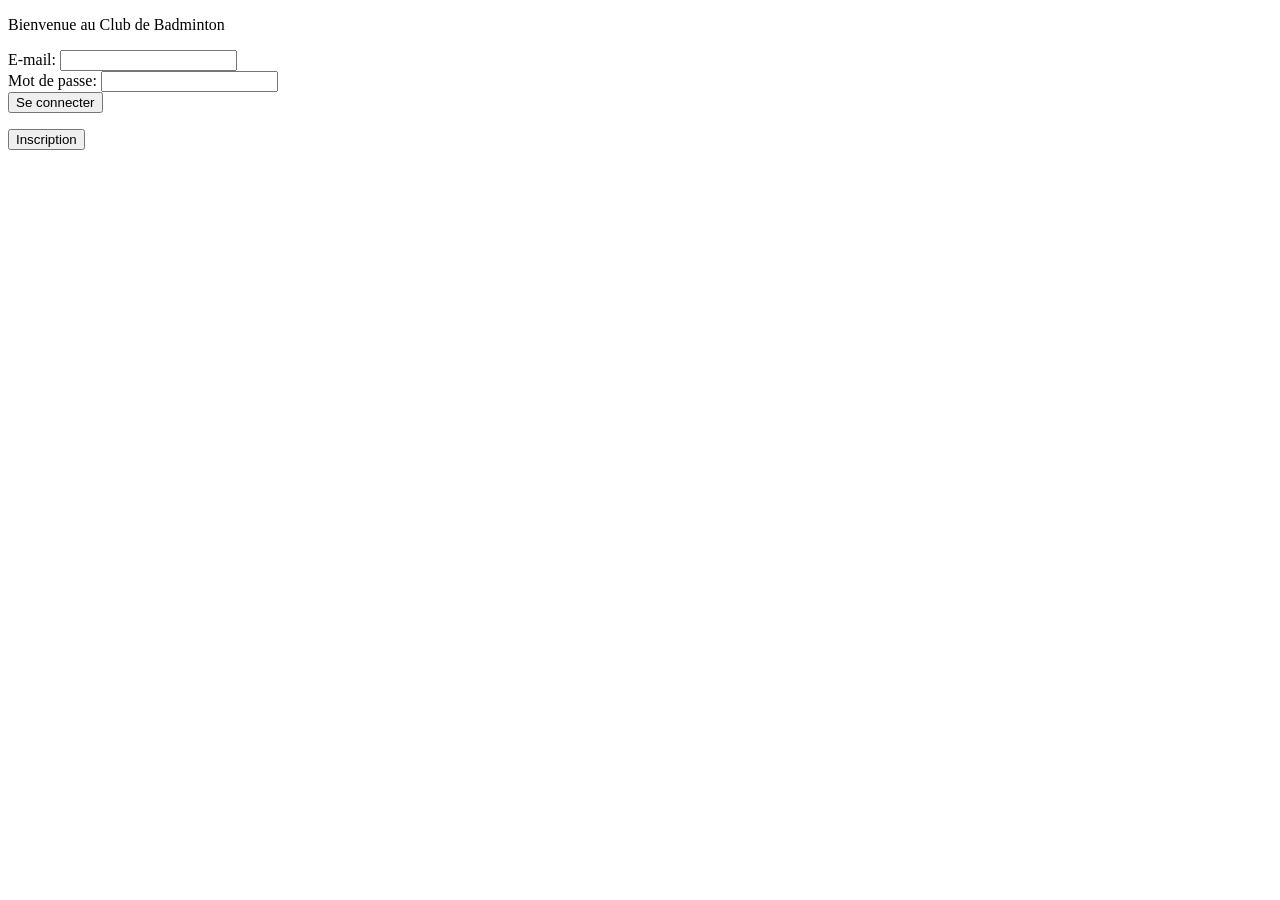
<file: index.html>
<!doctype html>
<html>
<head>
<meta charset="utf-8">
<title>index</title>
</head>

<body><p>Bienvenue au Club de Badminton</p>
	<p>
	<form method="POST" action="connexion.php">
		E-mail: <input type="email" name="email1" id="email1" required><br/>
		Mot de passe: <input type="password" name="pass1" id="pass1" required><br/>
		<input type="submit" value="Se connecter">
	</form>
	</p>
	<p>
		<button onclick="window.location.href = 'inscription.html';">Inscription</button>
	</p>
</body>
</html>
</file>
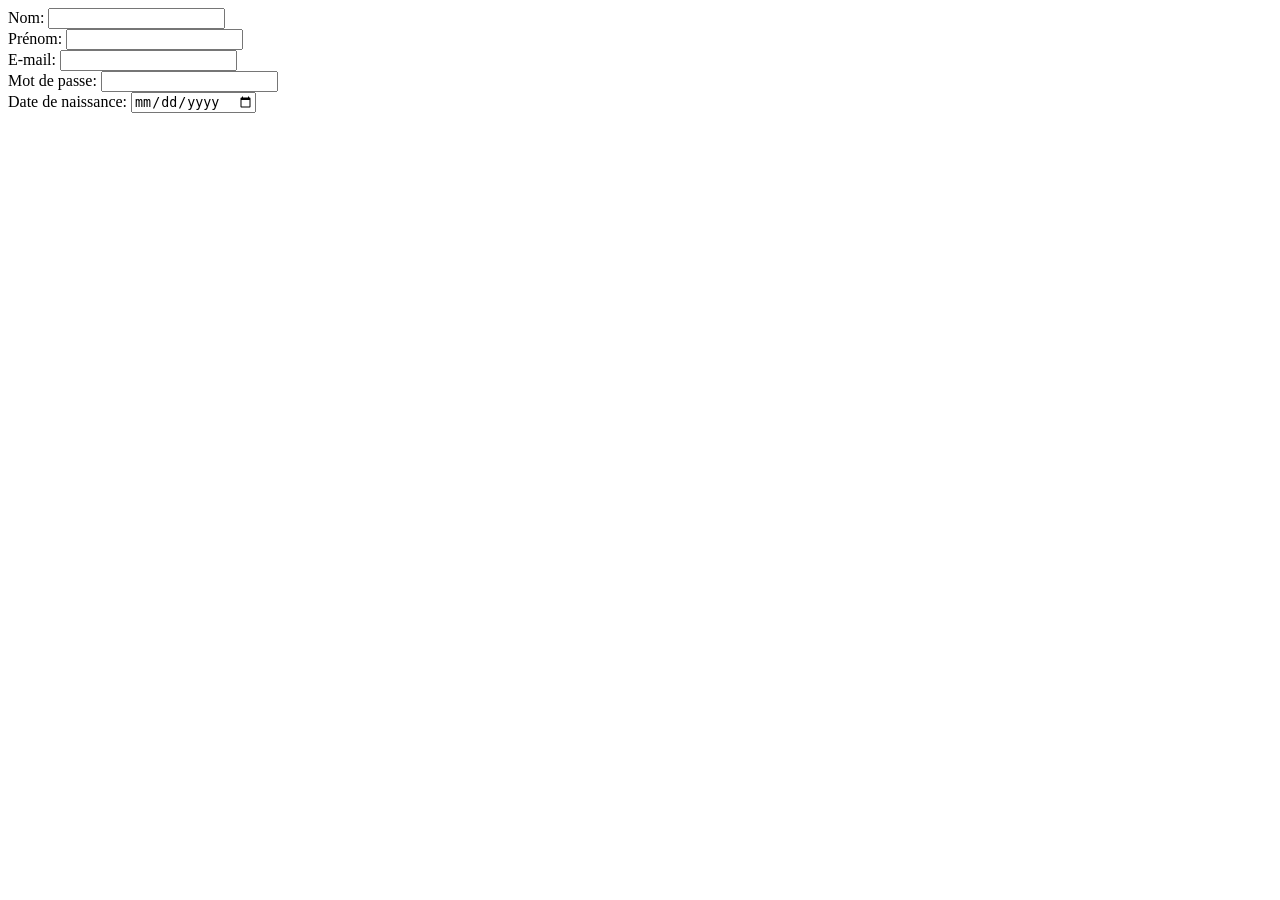
<file: inscription.html>
<!doctype html>
<html>
<head>
<meta charset="utf-8">
<title>Document sans nom</title>
</head>

<body>
	<form method="POST" action="enregistrement.php">
	Nom: <input type="text" name="nom" id="nom"><br/>
	Prénom: <input type="text" name="prenom" id="prenom"><br/>
	E-mail: <input type="email" name="email" id="email"><br/>
	Mot de passe: <input type="password" name="motdepasse" id="motdepasse"><br/>
	Date de naissance: <input type="date" name="date" id="date"><br/></form>
</body>
</html>
</file>
